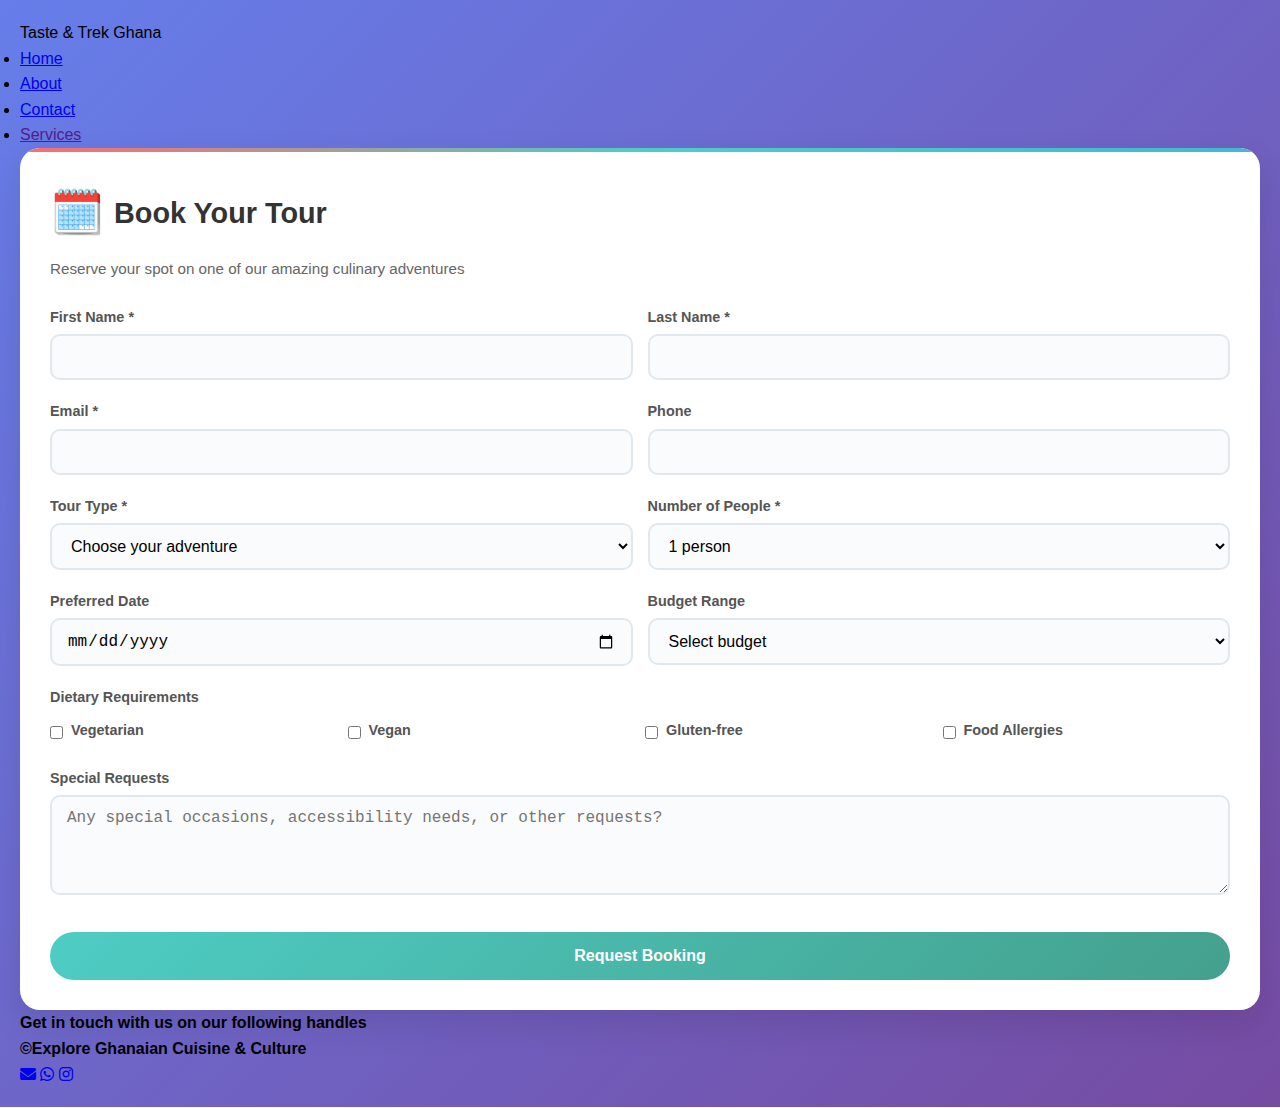
<file: Tourism/contact.html>
<!DOCTYPE html>
<html lang="en">
<head>
    <meta charset="UTF-8">
    <meta name="viewport" content="width=device-width, initial-scale=1.0">
    <title>Tour</title>
    <link rel="stylesheet" href="https://cdnjs.cloudflare.com/ajax/libs/font-awesome/6.7.2/css/all.min.css" integrity="sha512-Evv84Mr4kqVGRNSgIGL/F/aIDqQb7xQ2vcrdIwxfjThSH8CSR7PBEakCr51Ck+w+/U6swU2Im1vVX0SVk9ABhg==" crossorigin="anonymous" referrerpolicy="no-referrer" />
    <link rel="stylesheet" href="response.css">
    <link rel="stylesheet" href="style.css">
    <link rel="stylesheet" href="contact.css">
</head>
<body>
    <header>
        <nav class="navbar">
            <div class="hamburger-menu" id="hamburger-menu">
                <span class="line"></span>
                <span class="line"></span>
                <span class="line"></span>
            </div>
            <div class="logo">Taste & Trek Ghana</div>
            <ul class="nav-links" id="nav-links">
                <li><a href="index.html">Home</a></li>
                <li><a href="about.html">About</a></li>
                <li><a href="contact.html">Contact</a></li>
                <li><a href="">Services</a></li>
            </ul>
        </nav>
    </header>

    <div class="form-card booking-form">
                <h2 class="form-title">
                    <span class="icon">🗓️</span>
                    Book Your Tour
                </h2>
                <p class="form-subtitle">Reserve your spot on one of our amazing culinary adventures</p>
                
                <form id="bookingForm">
                    <div class="form-row">
                        <div class="form-group">
                            <label for="booking-fname">First Name *</label>
                            <input type="text" id="booking-fname" name="firstName" required>
                        </div>
                        <div class="form-group">
                            <label for="booking-lname">Last Name *</label>
                            <input type="text" id="booking-lname" name="lastName" required>
                        </div>
                    </div>
                    
                    <div class="form-row">
                        <div class="form-group">
                            <label for="booking-email">Email *</label>
                            <input type="email" id="booking-email" name="email" required>
                        </div>
                        <div class="form-group">
                            <label for="booking-phone">Phone</label>
                            <input type="tel" id="booking-phone" name="phone">
                        </div>
                    </div>
                    
                    <div class="form-row">
                        <div class="form-group">
                            <label for="tour-type">Tour Type *</label>
                            <select id="tour-type" name="tourType" required>
                                <option value="">Choose your adventure</option>
                                <option value="street-food">Street Food Walking Tour</option>
                                <option value="cooking-class">Cooking Class Experience</option>
                                <option value="wine-food">Wine & Food Pairing</option>
                                <option value="market-tour">Local Market Tour</option>
                                <option value="fine-dining">Fine Dining Experience</option>
                            </select>
                        </div>
                        <div class="form-group">
                            <label for="participants">Number of People *</label>
                            <select id="participants" name="participants" required>
                                <option value="1">1 person</option>
                                <option value="2">2 people</option>
                                <option value="3">3 people</option>
                                <option value="4">4 people</option>
                                <option value="5+">5+ people</option>
                            </select>
                        </div>
                    </div>
                    
                    <div class="form-row">
                        <div class="form-group">
                            <label for="preferred-date">Preferred Date</label>
                            <input type="date" id="preferred-date" name="preferredDate">
                        </div>
                        <div class="form-group">
                            <label for="budget">Budget Range</label>
                            <select id="budget" name="budget">
                                <option value="">Select budget</option>
                                <option value="50-100">$50-100 per person</option>
                                <option value="100-200">$100-200 per person</option>
                                <option value="200-300">$200-300 per person</option>
                                <option value="300+">$300+ per person</option>
                            </select>
                        </div>
                    </div>
                    
                    <div class="form-group">
                        <label>Dietary Requirements</label>
                        <div class="checkbox-group">
                            <div class="checkbox-item">
                                <input type="checkbox" id="vegetarian" name="dietary" value="vegetarian">
                                <label for="vegetarian">Vegetarian</label>
                            </div>
                            <div class="checkbox-item">
                                <input type="checkbox" id="vegan" name="dietary" value="vegan">
                                <label for="vegan">Vegan</label>
                            </div>
                            <div class="checkbox-item">
                                <input type="checkbox" id="gluten-free" name="dietary" value="gluten-free">
                                <label for="gluten-free">Gluten-free</label>
                            </div>
                            <div class="checkbox-item">
                                <input type="checkbox" id="allergies" name="dietary" value="allergies">
                                <label for="allergies">Food Allergies</label>
                            </div>
                        </div>
                    </div>
                    
                    <div class="form-group">
                        <label for="special-requests">Special Requests</label>
                        <textarea id="special-requests" name="specialRequests" placeholder="Any special occasions, accessibility needs, or other requests?"></textarea>
                    </div>
                    
                    <button type="submit" class="btn">Request Booking</button>
                    <div class="success-message" id="booking-success">
                        Booking request submitted! We'll confirm availability within 2 hours.
                    </div>
                </form>
            </div>

   <footer>
    <div class="footer-links">
        <h4>Get in touch with us on our following handles <br>
            &copy;Explore Ghanaian Cuisine & Culture
         </h4>
            <a href="https://mail.google.com/mail/u/0/#inbox"><i class="fa-solid fa-envelope"></i></a>
            <a href="https://web.whatsapp.com/"><i class="fa-brands fa-whatsapp"></i></a>
            <a href="https://www.instagram.com/"><i class="fa-brands fa-instagram"></i></a>
        </div>
    </footer>

    <script src="main.js"></script>
    </body>
</html>
</file>
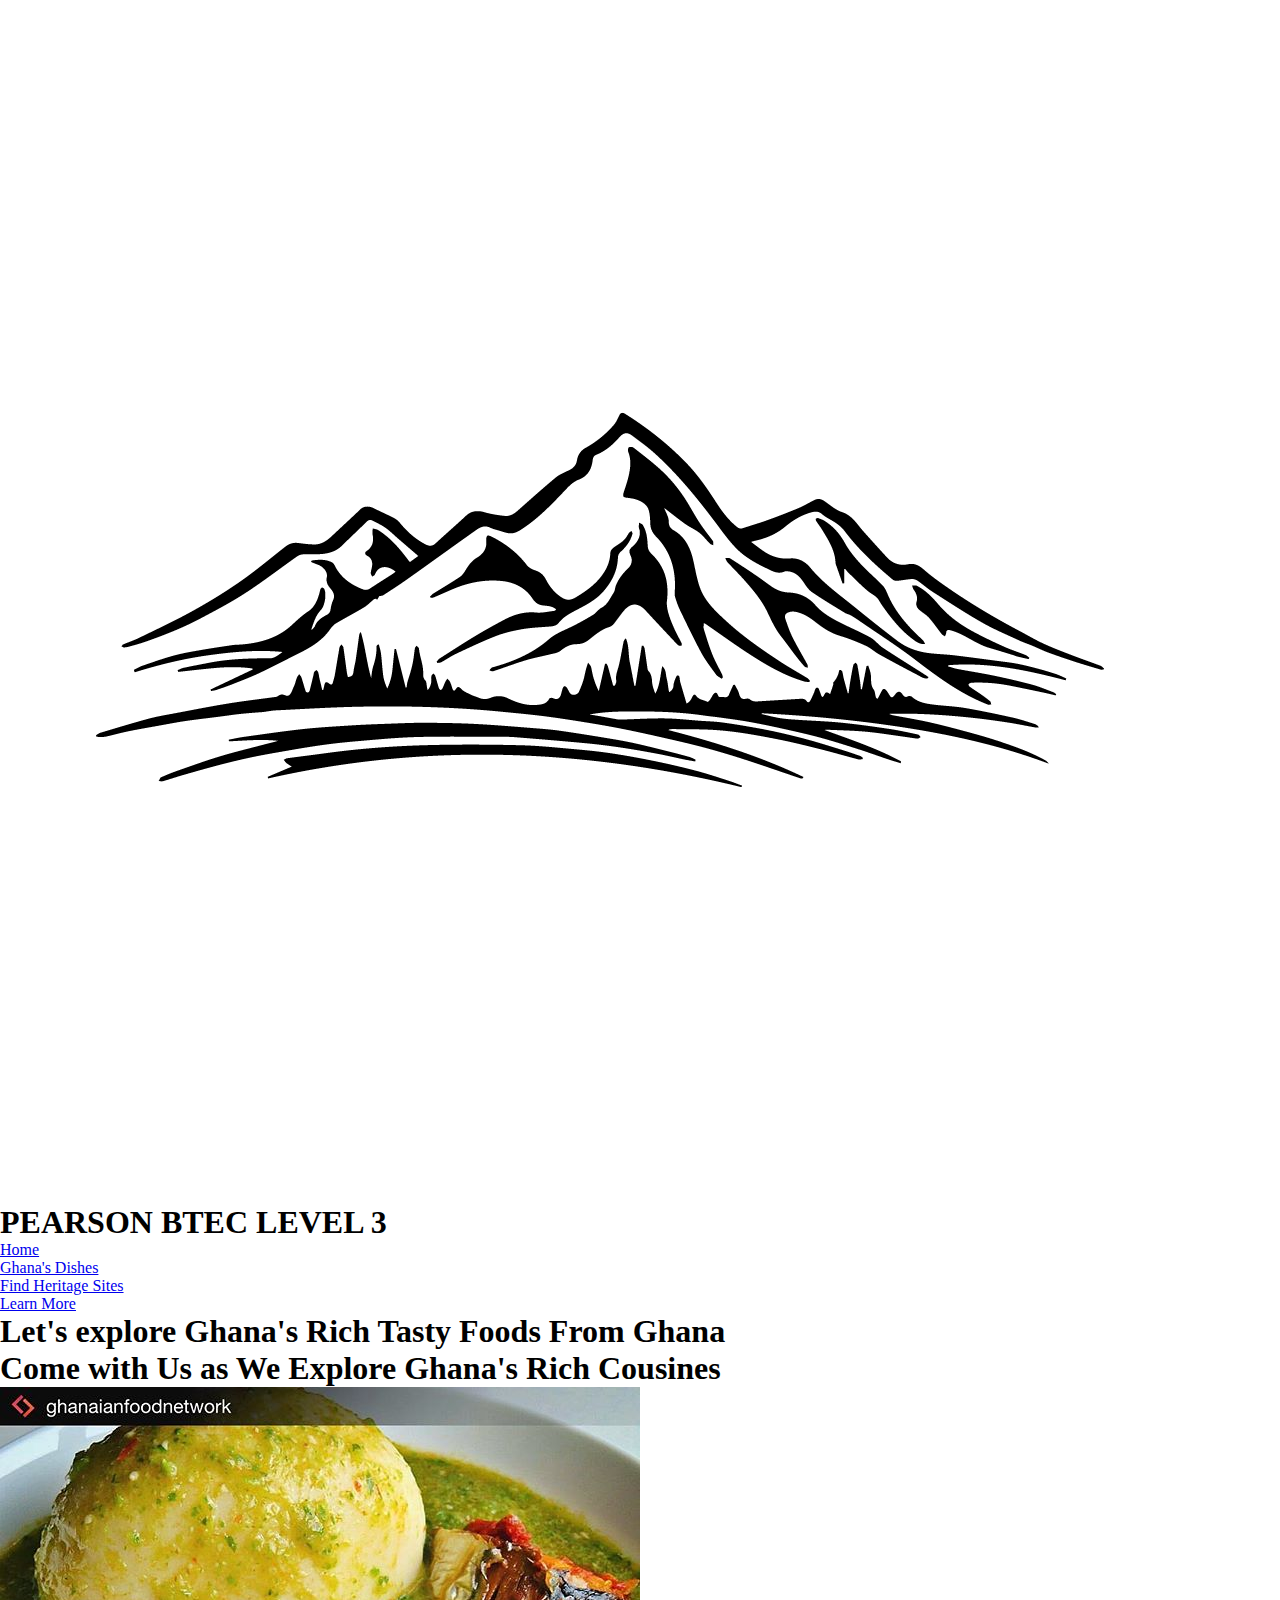
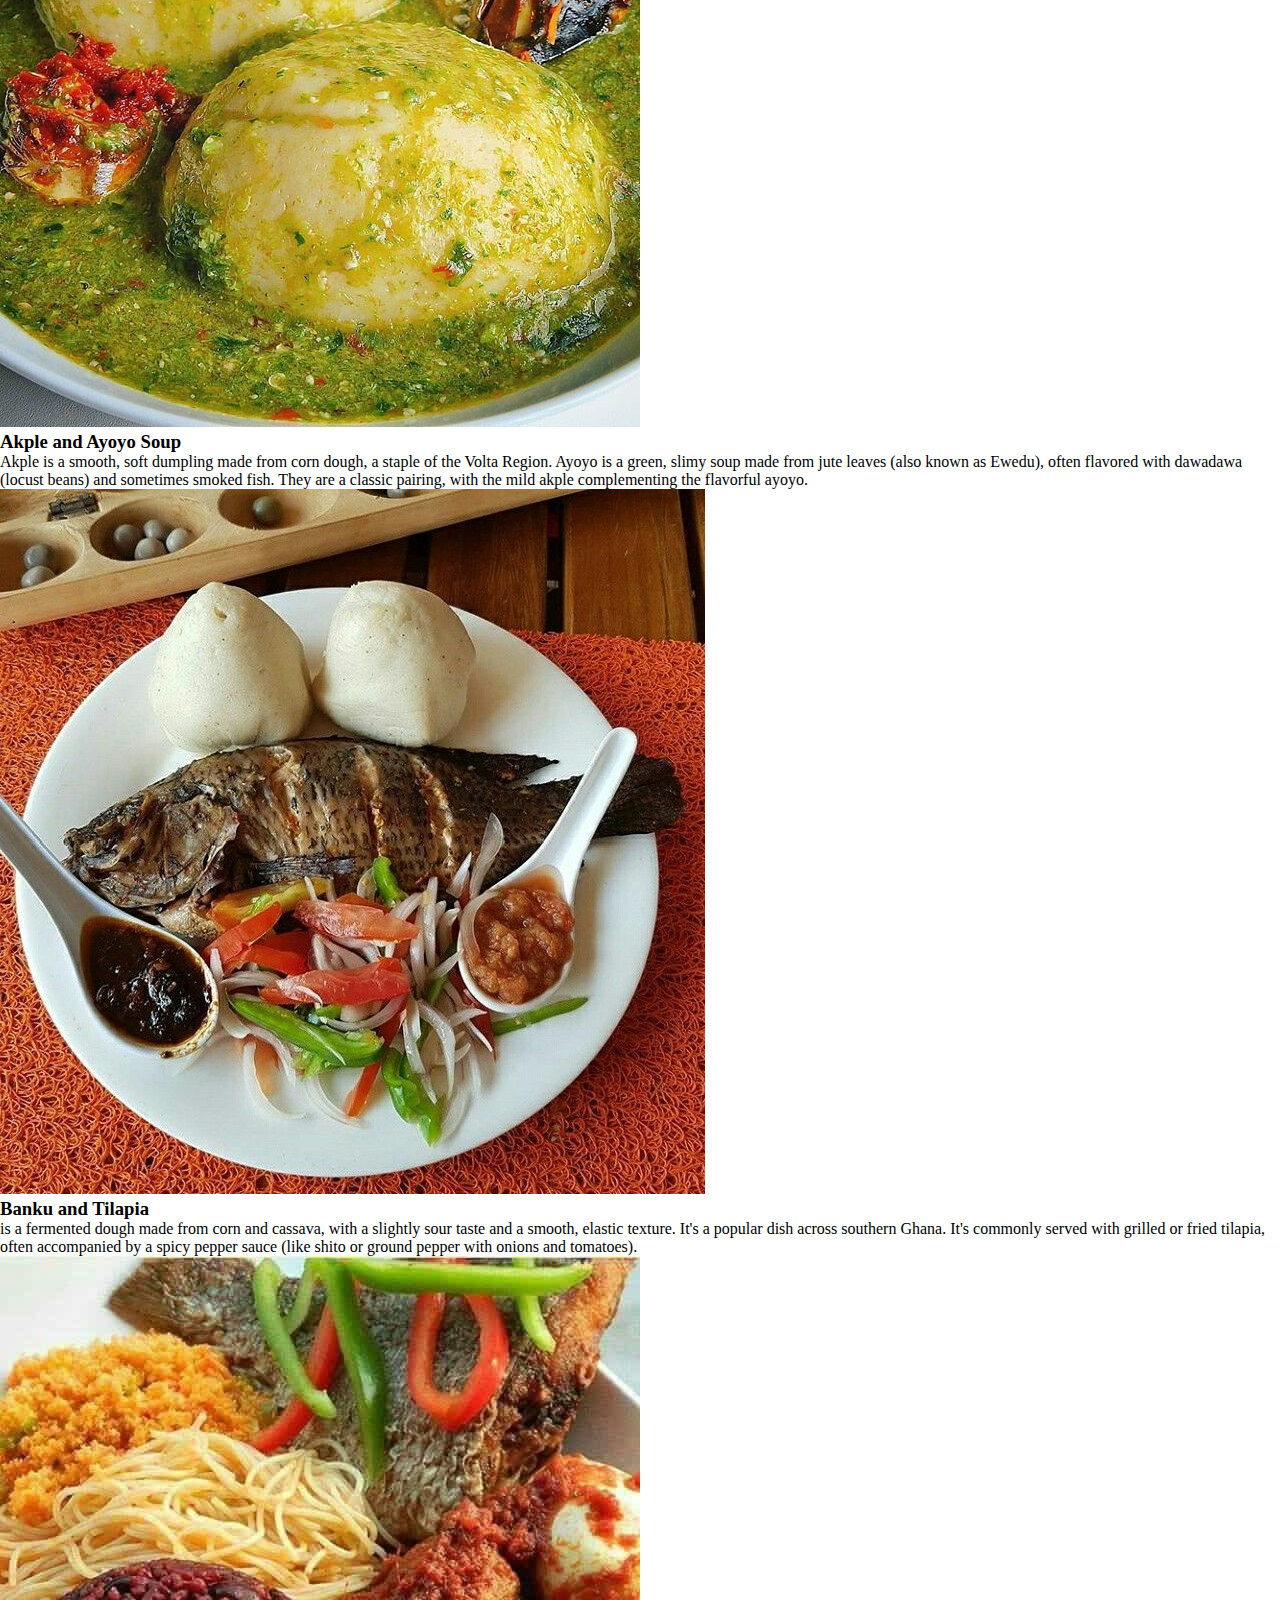
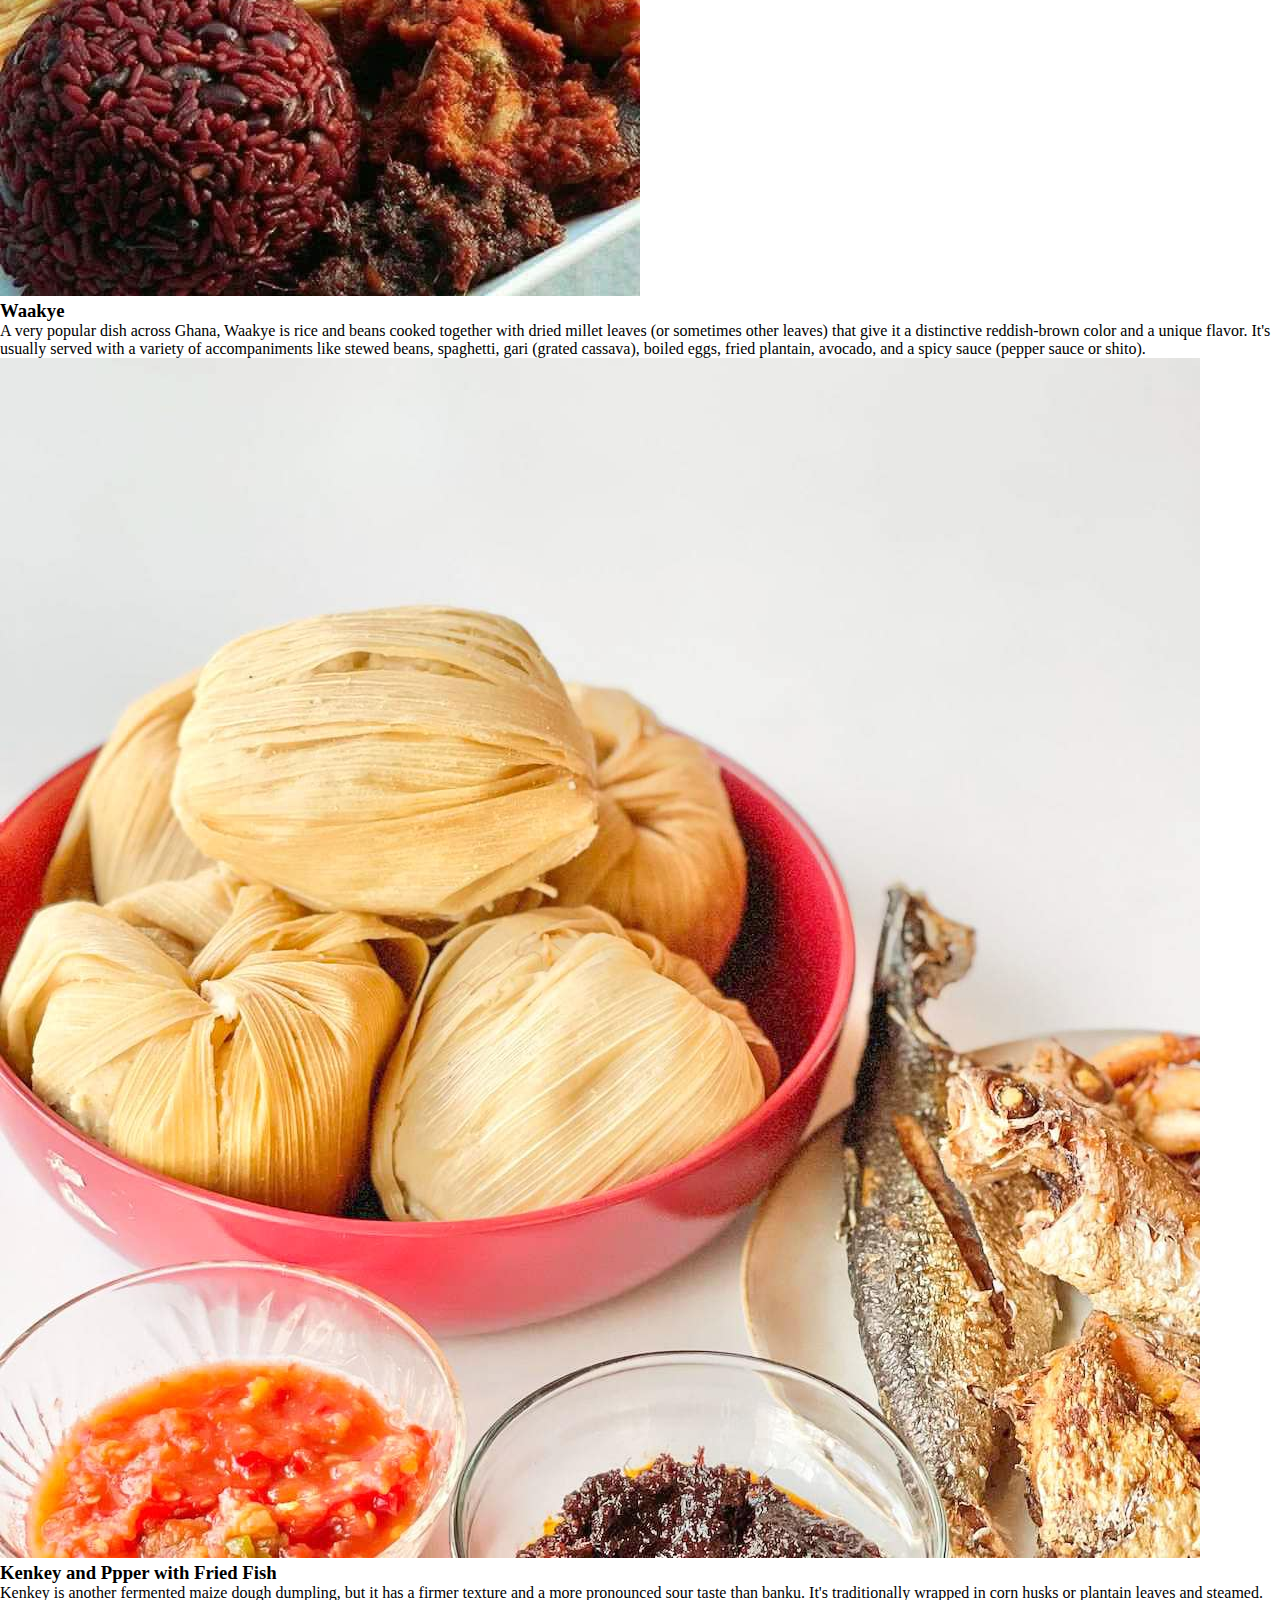
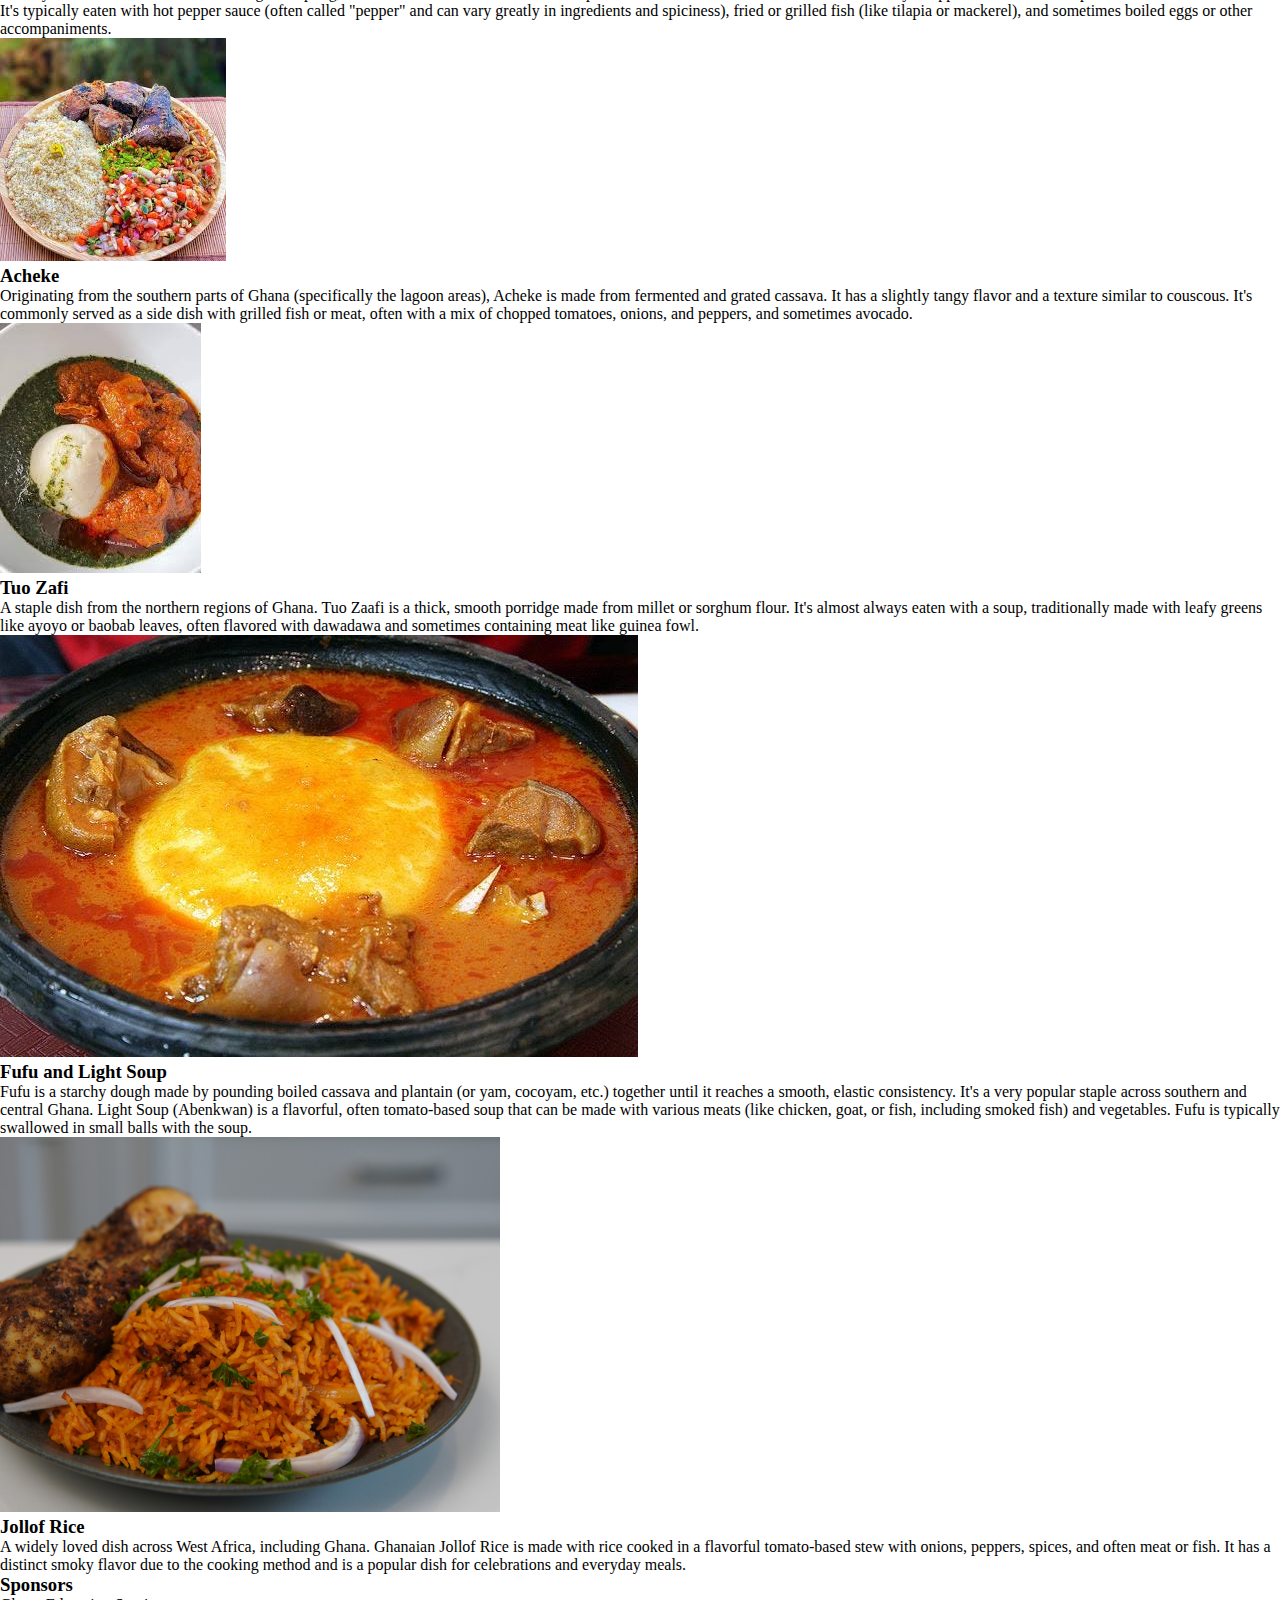
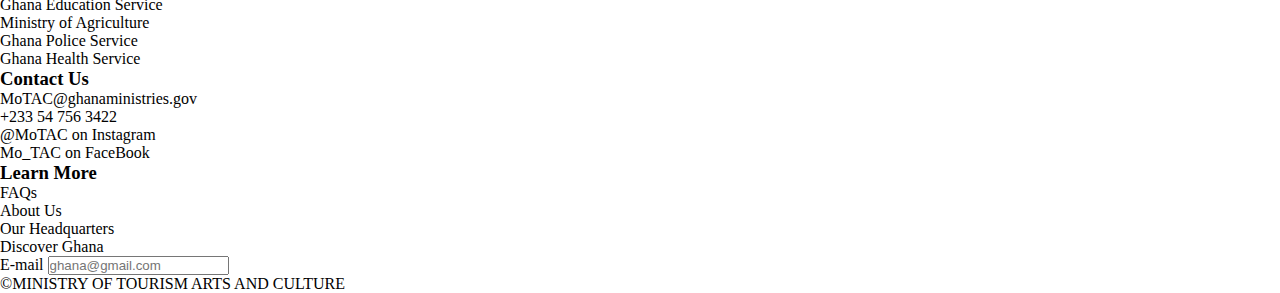
<file: Tourism/explore.html>
<!DOCTYPE html>
<html lang="en">
<head>
    <meta charset="UTF-8">
    <meta name="viewport" content="width=device-width, initial-scale=1.0">
    <link rel="stylesheet" href="style.css">
    <link rel="shortcut icon" href="—Pngtree—natural hills and mountains_4103445.png" type="image/x-icon">
    <title>Plan Your Next Trip</title>
</head>
<body>
    
    <header>
        <div class="logo">
            <img src="—Pngtree—natural hills and mountains_4103445.png" alt="moutain"> <div class="log"><h1>PEARSON BTEC LEVEL 3</h1></div>
        </div>
        <div class="container header-container">
        <nav>
            <ul>
                <li><a href="index.html">Home</a></li>
                <li><a href="explore.html">Ghana's Dishes</a></li>
                <li><a href="plan.html">Find Heritage Sites</a></li>
                <a class="ref" href="contact.html">Learn More</a>
            </ul>
        </nav>
        </div>
        <div class="tats">
            <h1>Let's explore Ghana's Rich Tasty Foods From Ghana</h1>
        </div>
    </header>

    <section class="dishes">
        <h1>Come with Us as We Explore Ghana's Rich Cousines</h1>
        <div class="grid">
            <div class="attrat">
                <img src="akple-3-1.jpg" alt="cape">
                <h3>Akple and Ayoyo Soup</h3>
                <p>
                    Akple is a smooth, soft dumpling made from corn dough, a staple of the Volta Region. Ayoyo is a green, slimy soup made from jute leaves (also known as Ewedu), often flavored with dawadawa (locust beans) and sometimes smoked fish. They are a classic pairing, with the mild akple complementing the flavorful ayoyo.
                </p>
            </div>

            <div class="attrat">
                <img src="05da2cfc7d00347780737dccccb1509d.jpg" alt="world">
                <h3>Banku and Tilapia</h3>
                <p>
                    is a fermented dough made from corn and cassava, with a slightly sour taste and a smooth, elastic texture. It's a popular dish across southern Ghana. It's commonly served with grilled or fried tilapia, often accompanied by a spicy pepper sauce (like shito or ground pepper with onions and tomatoes).
                </p>
            </div>

            <div class="attrat">
                <img src="waakye.jpg" alt="fuller">
                <h3>Waakye</h3>
                <p>
                    A very popular dish across Ghana, Waakye is rice and beans cooked together with dried millet leaves (or sometimes other leaves) that give it a distinctive reddish-brown color and a unique flavor. It's usually served with a variety of accompaniments like stewed beans, spaghetti, gari (grated cassava), boiled eggs, fried plantain, avocado, and a spicy sauce (pepper sauce or shito).
                </p>
            </div>

            <div class="attrat">
                <img src="ga-kenkey.jpg" alt="manhyia">
                <h3>Kenkey and Ppper with Fried Fish</h3>
                <p>
                    Kenkey is another fermented maize dough dumpling, but it has a firmer texture and a more pronounced sour taste than banku. It's traditionally wrapped in corn husks or plantain leaves and steamed. It's typically eaten with hot pepper sauce (often called "pepper" and can vary greatly in ingredients and spiciness), fried or grilled fish (like tilapia or mackerel), and sometimes boiled eggs or other accompaniments.
                </p>
            </div>

            <div class="attrat">
                <img src="images (1).jpg" alt="manhyia">
                <h3>Acheke</h3>
                <p>
                    Originating from the southern parts of Ghana (specifically the lagoon areas), Acheke is made from fermented and grated cassava. It has a slightly tangy flavor and a texture similar to couscous. It's commonly served as a side dish with grilled fish or meat, often with a mix of chopped tomatoes, onions, and peppers, and sometimes avocado.
                </p>
            </div>

            <div class="attrat">
                <img src="images (2).jpg" alt="manhyia">
                <h3>Tuo Zafi</h3>
                <p>
                    A staple dish from the northern regions of Ghana. Tuo Zaafi is a thick, smooth porridge made from millet or sorghum flour. It's almost always eaten with a soup, traditionally made with leafy greens like ayoyo or baobab leaves, often flavored with dawadawa and sometimes containing meat like guinea fowl.
                </p>
            </div>

            <div class="attrat">
                <img src="1_XDjyQ6dBVMdybEySuQlHGw.jpg" alt="manhyia">
                <h3>Fufu and Light Soup</h3>
                <p>
                    Fufu is a starchy dough made by pounding boiled cassava and plantain (or yam, cocoyam, etc.) together until it reaches a smooth, elastic consistency. It's a very popular staple across southern and central Ghana. Light Soup (Abenkwan) is a flavorful, often tomato-based soup that can be made with various meats (like chicken, goat, or fish, including smoked fish) and vegetables. Fufu is typically swallowed in small balls with the soup.
                </p>
            </div>

            
            <div class="attrat">
                <img src="jollof-rice-500x375.png" alt="monk">
                <h3>Jollof Rice</h3>
                <p>
                    A widely loved dish across West Africa, including Ghana. Ghanaian Jollof Rice is made with rice cooked in a flavorful tomato-based stew with onions, peppers, spices, and often meat or fish. It has a distinct smoky flavor due to the cooking method and is a popular dish for celebrations and everyday meals.
                </p>
            </div>
        </div>
    </section>

    
    <footer>
        <div class="foot">
        <div class="feet">
            <h3>Sponsors</h3>
            <ol>
                <li>Ghana Education Service</li>
                <li>Ministry of Agriculture</li>
                <li>Ghana Police Service</li>
                <li>Ghana Health Service</li>
            </ol>
        </div>

        <div class="feet">
            <h3>Contact Us</h3>
            <ol>
                <li>MoTAC@ghanaministries.gov</li>
                <li>+233 54 756 3422</li>
                <li>@MoTAC on Instagram</li>
                <li>Mo_TAC on FaceBook</li>
            </ol>
        </div>

        <div class="feet">
            <h3>Learn More</h3>
            <ol>
                <li>FAQs</li>
                <li>About Us</li>
                <li>Our Headquarters</li>
                <li>Discover Ghana</li>
            </ol>
        </div>
        <div class="table">
            <table>
                E-mail
                <input type="text" placeholder="ghana@gmail.com">
            </table>
        </div>
        </div>
        &copy;MINISTRY OF TOURISM ARTS AND CULTURE
    </footer>
</body>
</file>
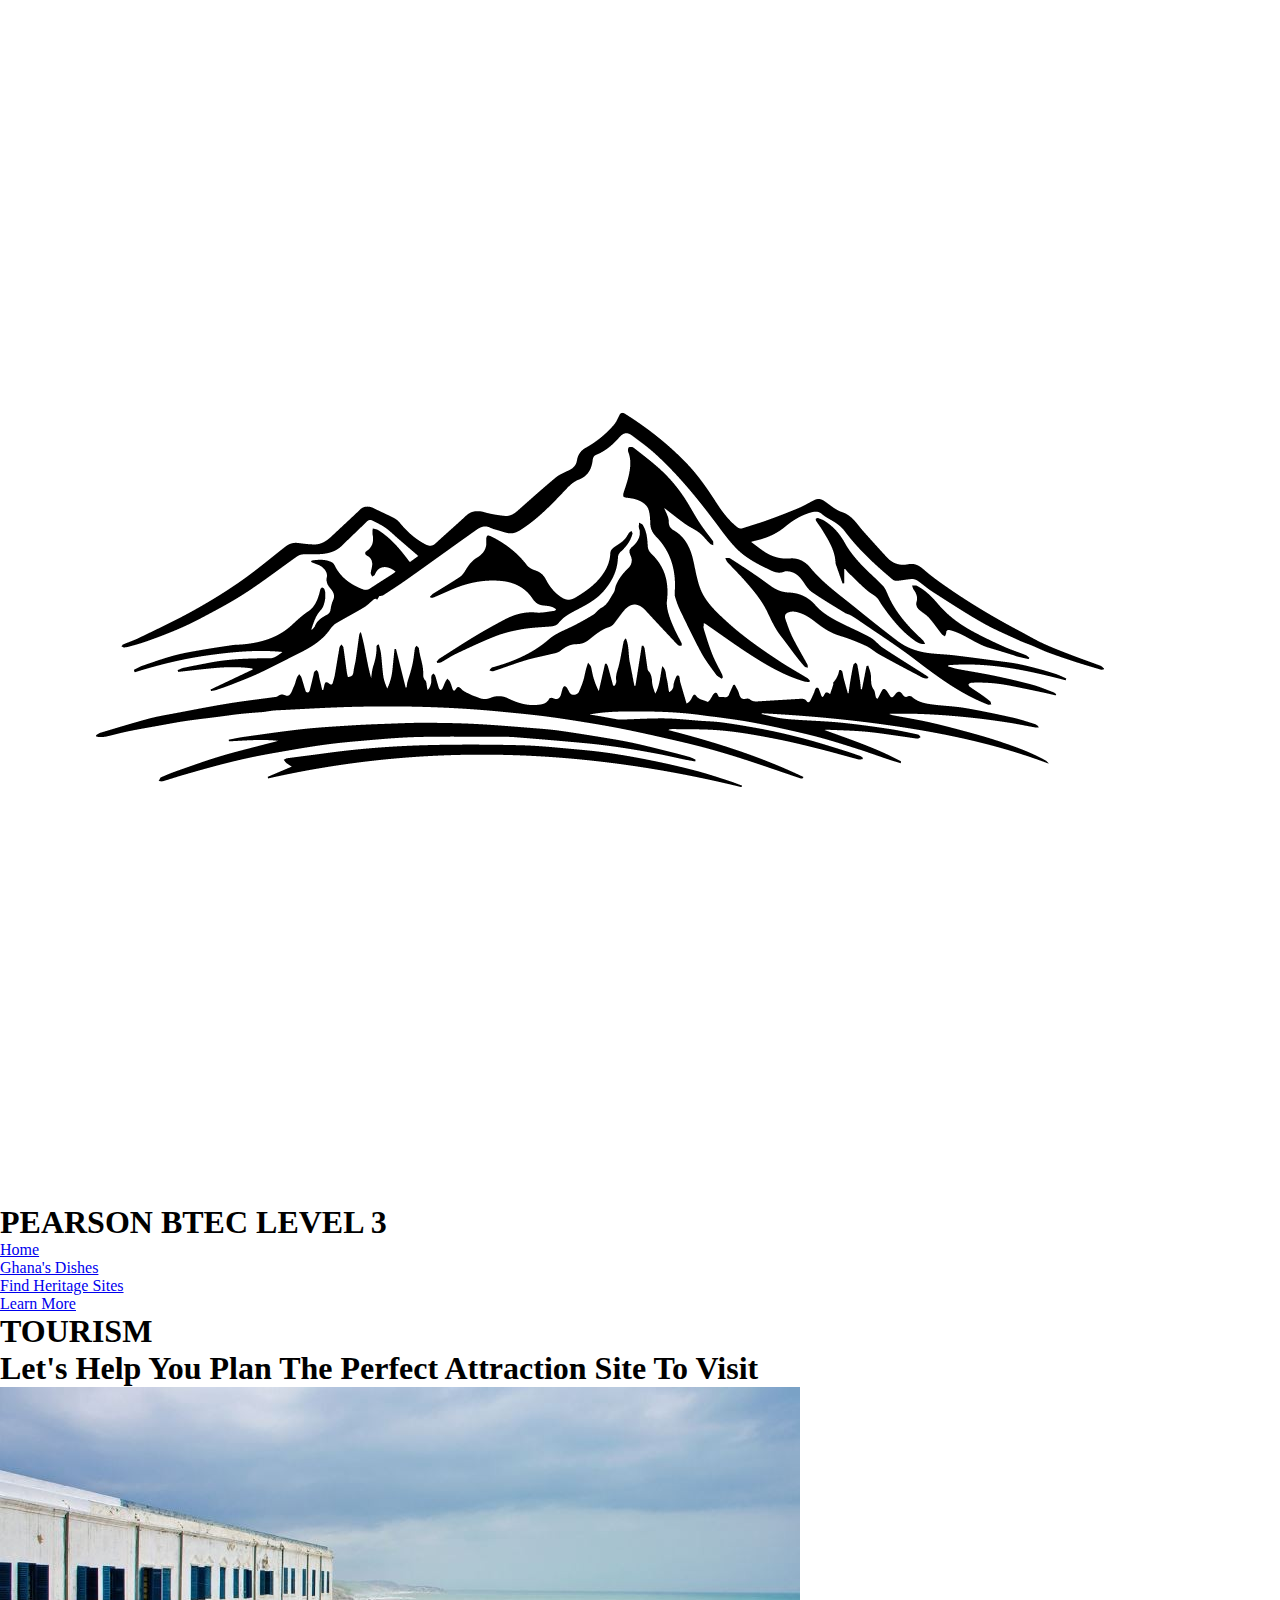
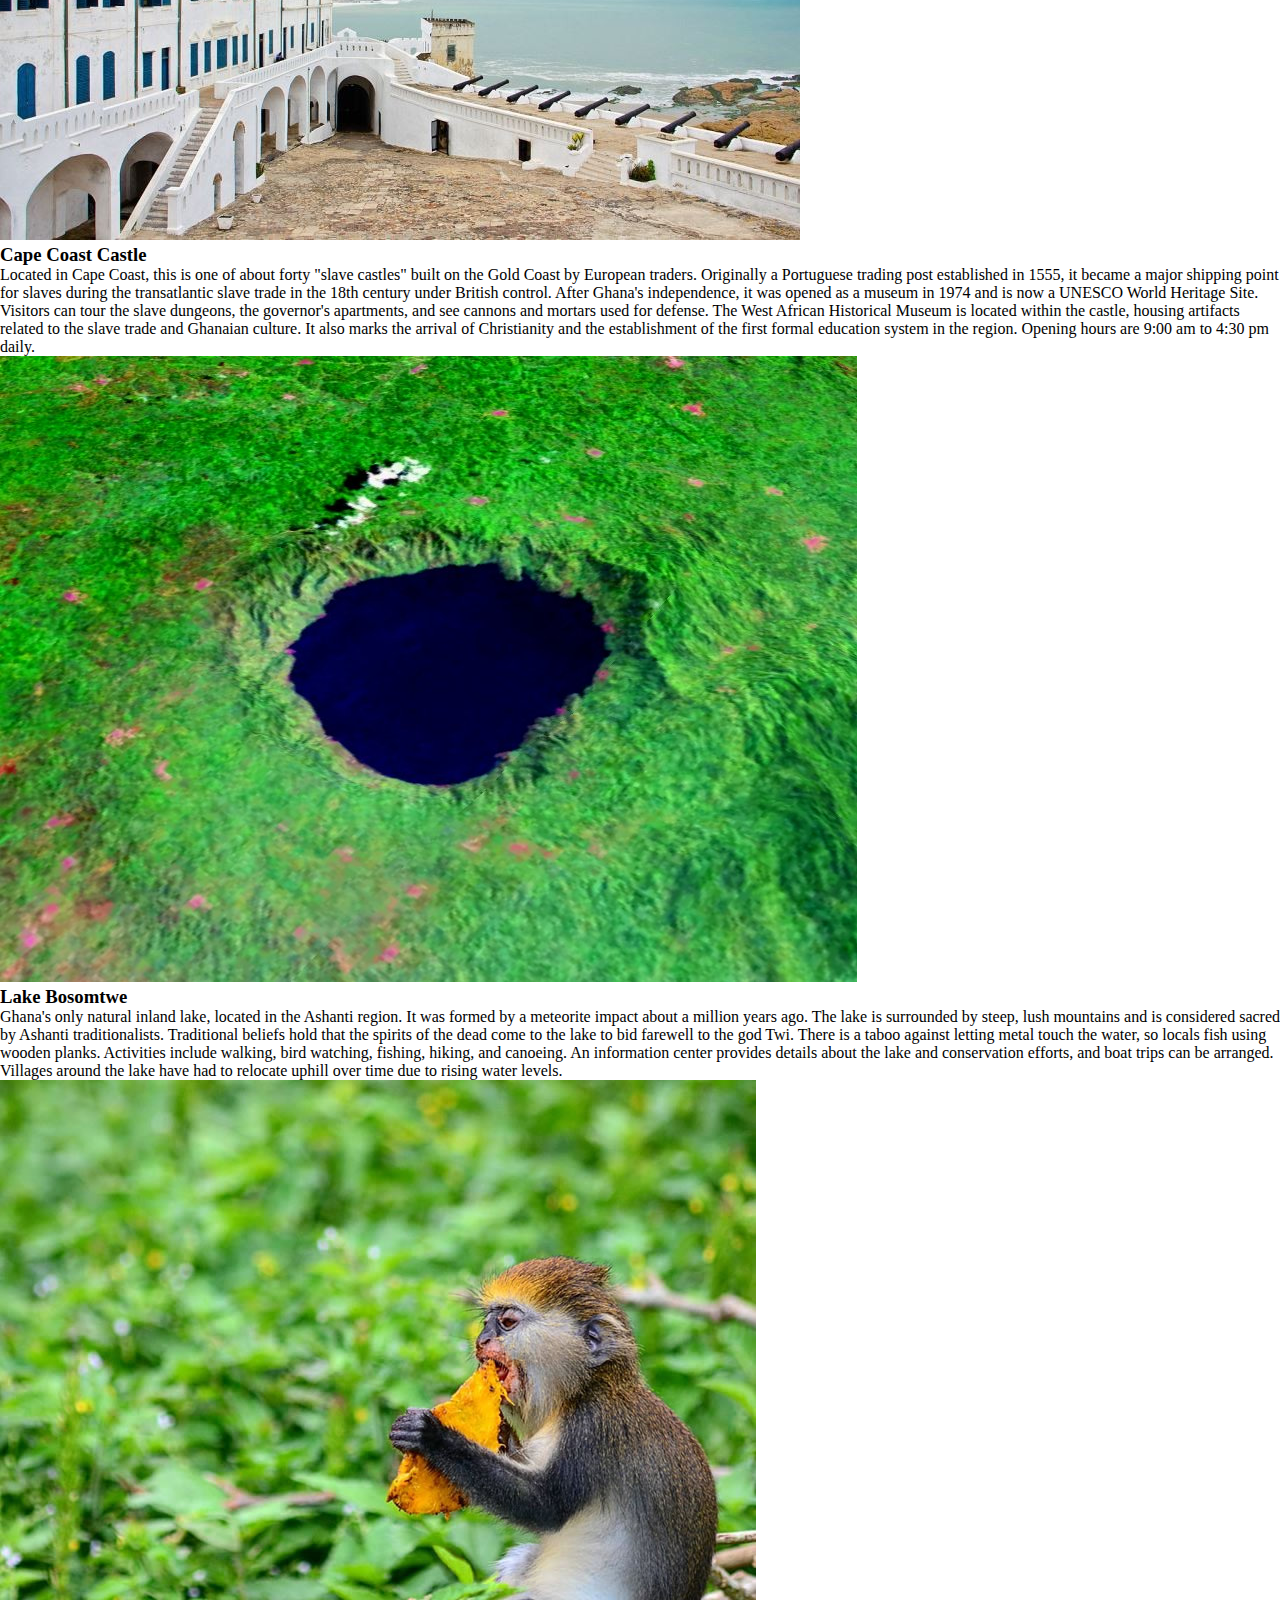
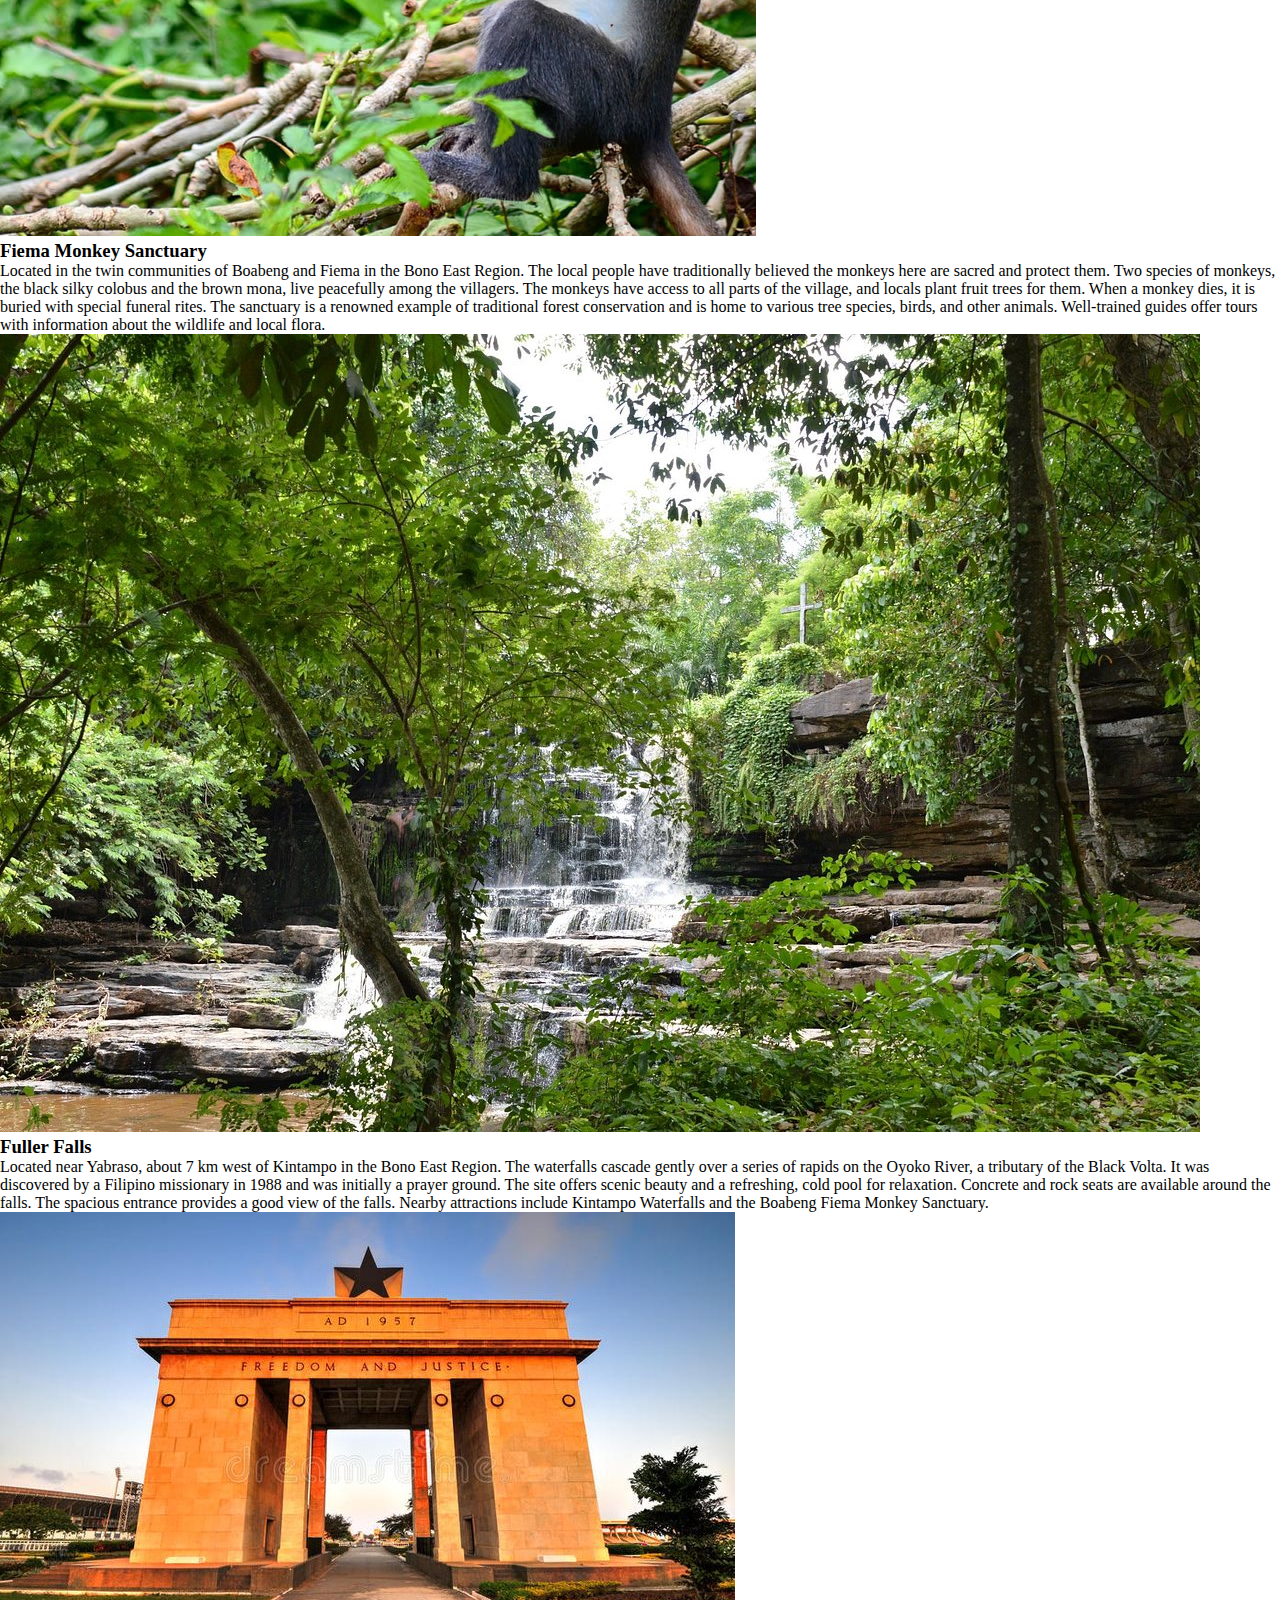
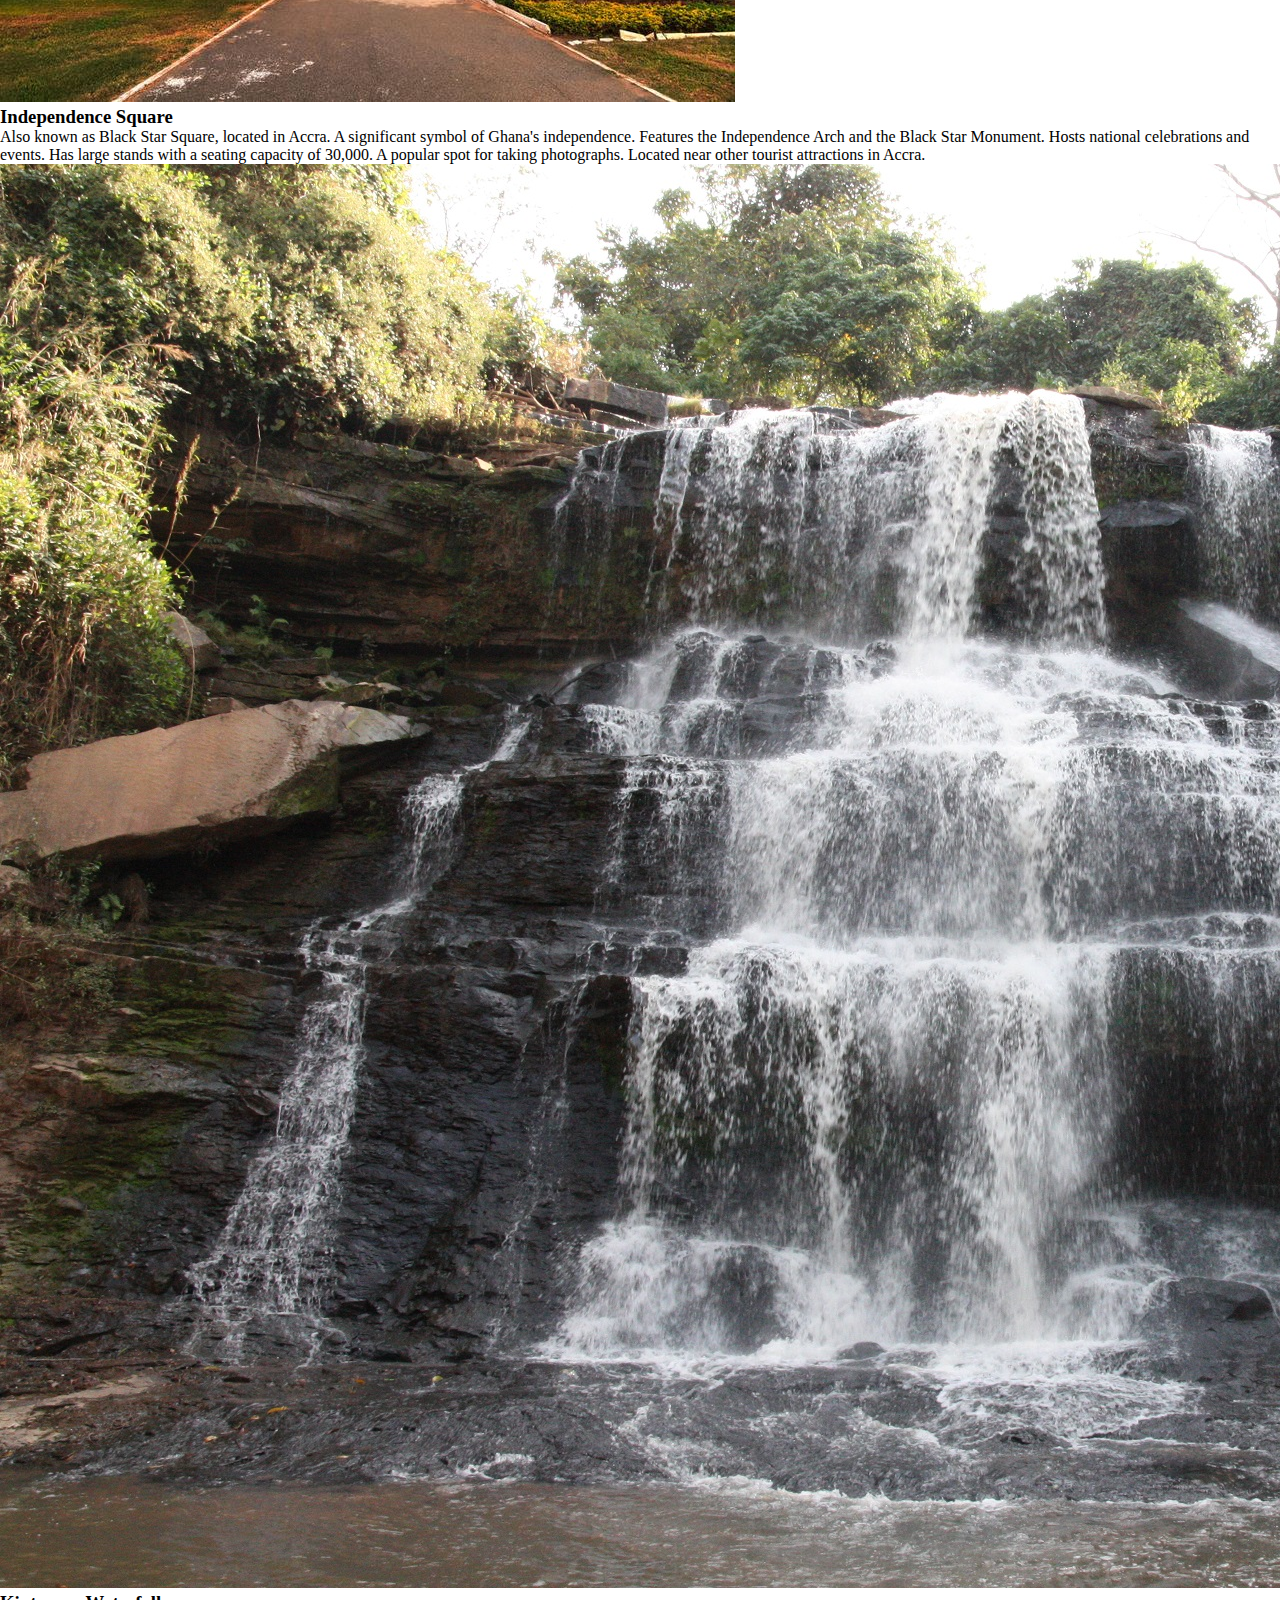
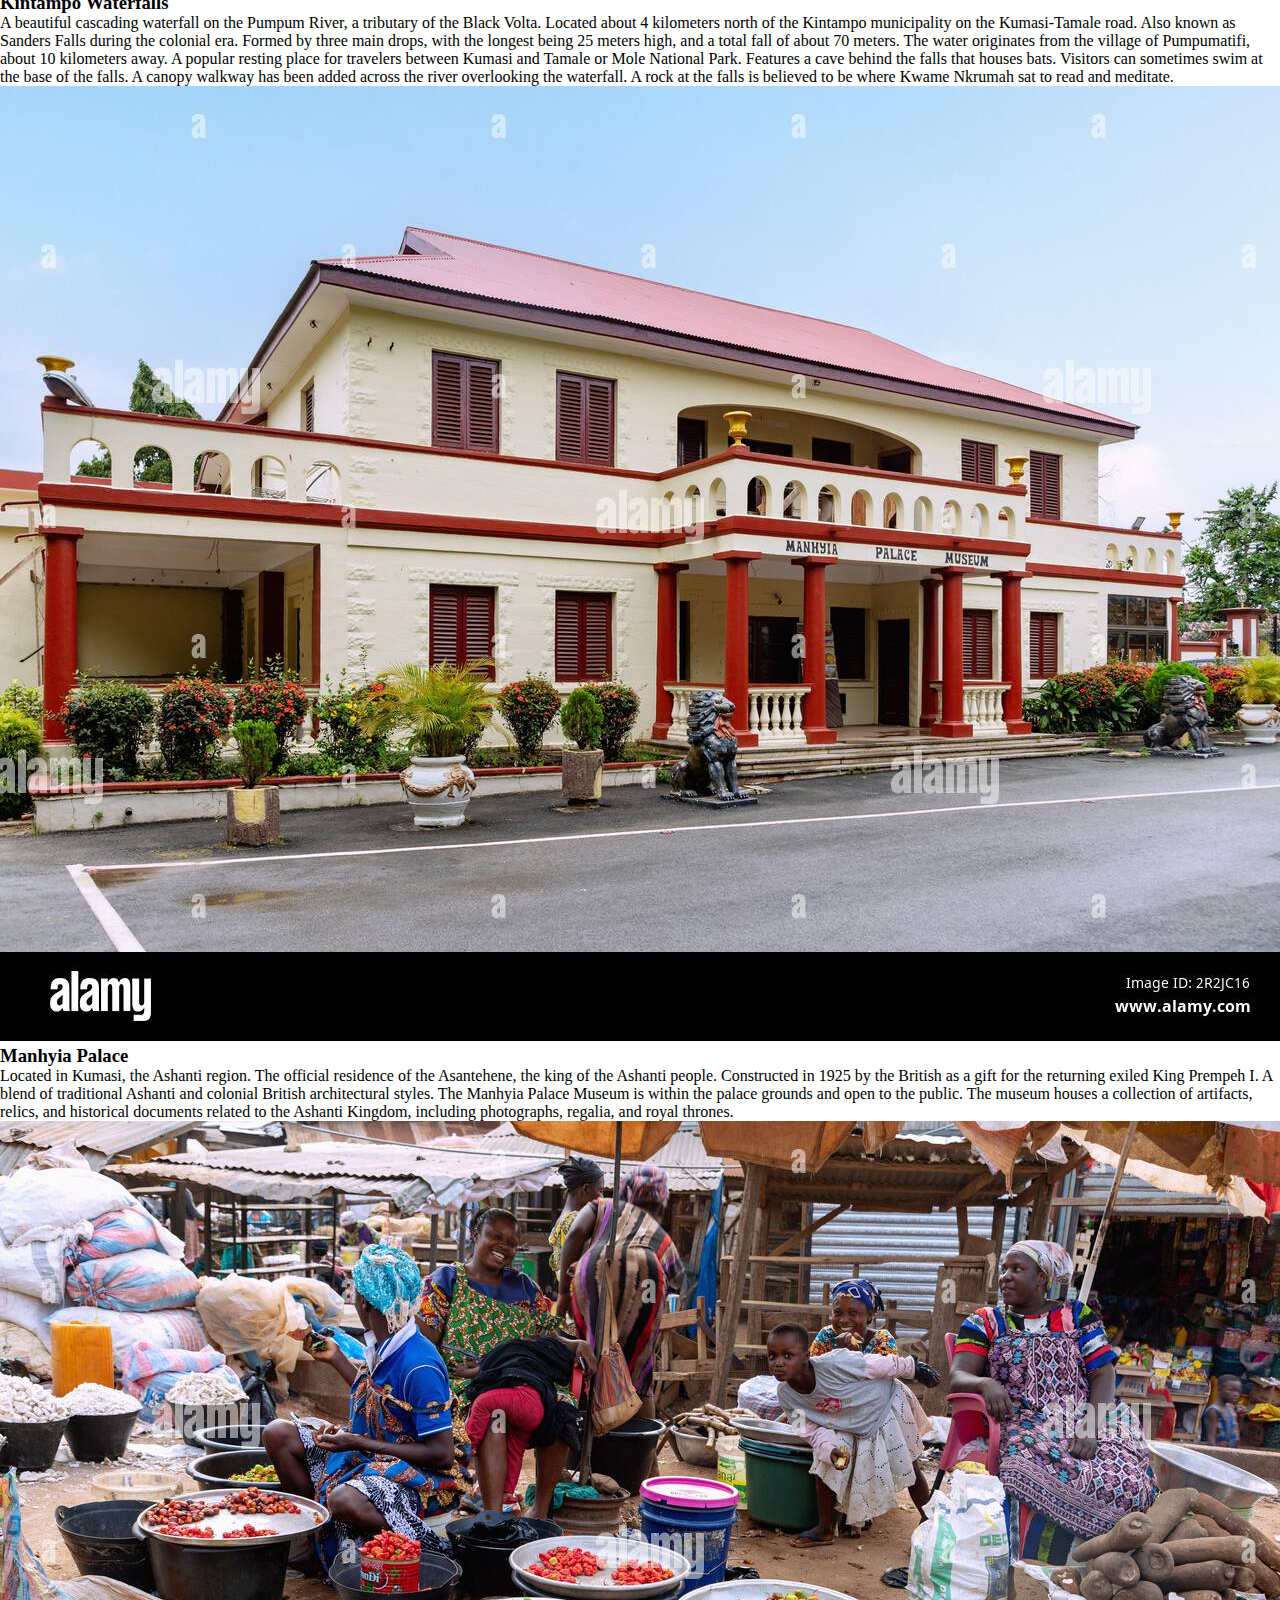
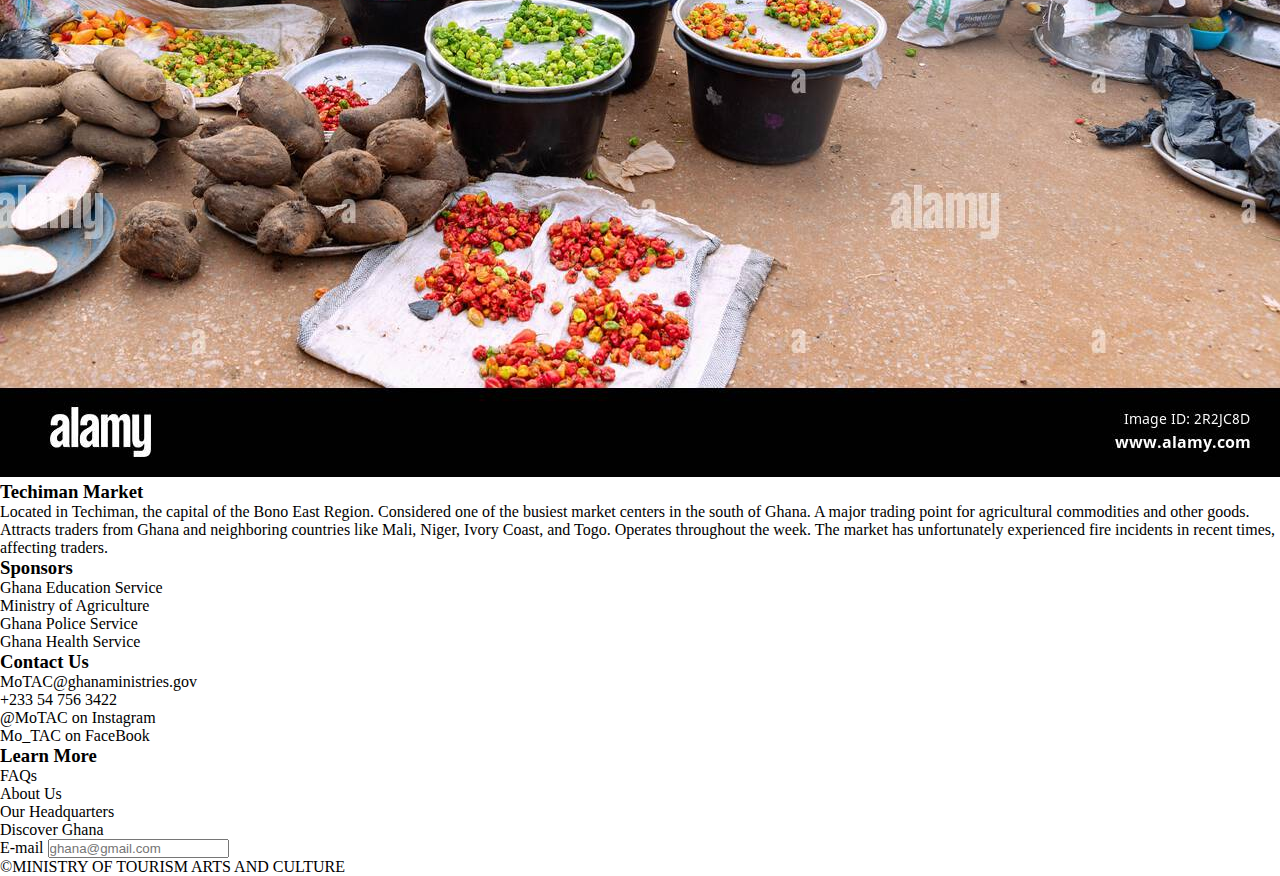
<file: Tourism/plan.html>
<!DOCTYPE html>
<html lang="en">
<head>
    <meta charset="UTF-8">
    <meta name="viewport" content="width=device-width, initial-scale=1.0">
    <link rel="stylesheet" href="style.css">
    <link rel="shortcut icon" href="—Pngtree—natural hills and mountains_4103445.png" type="image/x-icon">
    <title>Plan Your Next Trip</title>
</head>
<body>
    
    <header>
        <div class="logo">
            <img src="—Pngtree—natural hills and mountains_4103445.png" alt="moutain"> <div class="log"><h1>PEARSON BTEC LEVEL 3</h1></div>
        </div>
        <div class="container header-container">
        <nav>
            <ul>
                <li><a href="index.html">Home</a></li>
                <li><a href="explore.html">Ghana's Dishes</a></li>
                <li><a href="plan.html">Find Heritage Sites</a></li>
                <a class="ref" href="contact.html">Learn More</a>
            </ul>
        </nav>
        </div>
        
        <div class="main">
            <h1>
                TOURISM
            </h1>
        </div>
    </header>

    <section class="plan">
        <h1>Let's Help You Plan The Perfect Attraction Site To Visit </h1>
        <div class="plans">
            <div class="plane">
                <img src="2347_Cape_Coast_Castle_Courtyard_02_Sept_2012.jpg" alt="cape">
                <h3>Cape Coast Castle</h3>
                <p>
                    Located in Cape Coast, this is one of about forty "slave castles" built on the Gold Coast by European traders.
Originally a Portuguese trading post established in 1555, it became a major shipping point for slaves during the transatlantic slave trade in the 18th century under British control.
After Ghana's independence, it was opened as a museum in 1974 and is now a UNESCO World Heritage Site.
Visitors can tour the slave dungeons, the governor's apartments, and see cannons and mortars used for defense.
The West African Historical Museum is located within the castle, housing artifacts related to the slave trade and Ghanaian culture.
It also marks the arrival of Christianity and the establishment of the first formal education system in the region.
Opening hours are 9:00 am to 4:30 pm daily.
                </p>
            </div>

            <div class="plane">
                <img src="Bosumtwi_Worldwind_SW.jpg" alt="">
                <h3>Lake Bosomtwe</h3>
                <p>
                    Ghana's only natural inland lake, located in the Ashanti region.
It was formed by a meteorite impact about a million years ago.
The lake is surrounded by steep, lush mountains and is considered sacred by Ashanti traditionalists.
Traditional beliefs hold that the spirits of the dead come to the lake to bid farewell to the god Twi.
There is a taboo against letting metal touch the water, so locals fish using wooden planks.
Activities include walking, bird watching, fishing, hiking, and canoeing.
An information center provides details about the lake and conservation efforts, and boat trips can be arranged.
Villages around the lake have had to relocate uphill over time due to rising water levels.
                </p>
            </div>

            <div class="plane">
                <img src="fiema monk.jpg" alt="fiema">
                <h3>Fiema Monkey Sanctuary</h3>
                <p>
                    Located in the twin communities of Boabeng and Fiema in the Bono East Region.
The local people have traditionally believed the monkeys here are sacred and protect them.
Two species of monkeys, the black silky colobus and the brown mona, live peacefully among the villagers.
The monkeys have access to all parts of the village, and locals plant fruit trees for them.
When a monkey dies, it is buried with special funeral rites.
The sanctuary is a renowned example of traditional forest conservation and is home to various tree species, birds, and other animals.
Well-trained guides offer tours with information about the wildlife and local flora.
                </p>
            </div>

            <div class="plane">
                <img src="fuller-falls.jpg" alt="falls">
                <h3>Fuller Falls</h3>
                <p>
                    Located near Yabraso, about 7 km west of Kintampo in the Bono East Region.
The waterfalls cascade gently over a series of rapids on the Oyoko River, a tributary of the Black Volta.
It was discovered by a Filipino missionary in 1988 and was initially a prayer ground.
The site offers scenic beauty and a refreshing, cold pool for relaxation.
Concrete and rock seats are available around the falls.
The spacious entrance provides a good view of the falls.
Nearby attractions include Kintampo Waterfalls and the Boabeng Fiema Monkey Sanctuary.
                </p>
            </div>

            <div class="plane">
                <img src="Independence Square.jpg" alt="Square">
                <h3>Independence Square</h3>
                <p>
                    Also known as Black Star Square, located in Accra.
A significant symbol of Ghana's independence.
Features the Independence Arch and the Black Star Monument.
Hosts national celebrations and events.
Has large stands with a seating capacity of 30,000.
A popular spot for taking photographs.
Located near other tourist attractions in Accra.
                </p>
            </div>

            <div class="plane">
                <img src="kintampo.jpg" alt="kintampo">
                <h3>Kintampo Waterfalls</h3>
                <p>
                    A beautiful cascading waterfall on the Pumpum River, a tributary of the Black Volta.
Located about 4 kilometers north of the Kintampo municipality on the Kumasi-Tamale road.
Also known as Sanders Falls during the colonial era.
Formed by three main drops, with the longest being 25 meters high, and a total fall of about 70 meters.
The water originates from the village of Pumpumatifi, about 10 kilometers away.
A popular resting place for travelers between Kumasi and Tamale or Mole National Park.
Features a cave behind the falls that houses bats.
Visitors can sometimes swim at the base of the falls.
A canopy walkway has been added across the river overlooking the waterfall.
A rock at the falls is believed to be where Kwame Nkrumah sat to read and meditate.
                </p>
            </div>

            <div class="plane">
                <img src="manhyia.jpg" alt="Mim">
                <h3>Manhyia Palace</h3>
                <p>
                    Located in Kumasi, the Ashanti region.
The official residence of the Asantehene, the king of the Ashanti people.
Constructed in 1925 by the British as a gift for the returning exiled King Prempeh I.
A blend of traditional Ashanti and colonial British architectural styles.
The Manhyia Palace Museum is within the palace grounds and open to the public.
The museum houses a collection of artifacts, relics, and historical documents related to the Ashanti Kingdom, including photographs, regalia, and royal thrones.
                </p>
            </div>

            <div class="plane">
                <img src="techiman market.jpg" alt="market">
                <h3>Techiman Market</h3>
                <p>
                    Located in Techiman, the capital of the Bono East Region.
Considered one of the busiest market centers in the south of Ghana.
A major trading point for agricultural commodities and other goods.
Attracts traders from Ghana and neighboring countries like Mali, Niger, Ivory Coast, and Togo.
Operates throughout the week.
The market has unfortunately experienced fire incidents in recent times, affecting traders.
                </p>
            </div>
        </div>
    </section>






    
    <footer>
        <div class="foot">
        <div class="feet">
            <h3>Sponsors</h3>
            <ol>
                <li>Ghana Education Service</li>
                <li>Ministry of Agriculture</li>
                <li>Ghana Police Service</li>
                <li>Ghana Health Service</li>
            </ol>
        </div>

        <div class="feet">
            <h3>Contact Us</h3>
            <ol>
                <li>MoTAC@ghanaministries.gov</li>
                <li>+233 54 756 3422</li>
                <li>@MoTAC on Instagram</li>
                <li>Mo_TAC on FaceBook</li>
            </ol>
        </div>

        <div class="feet">
            <h3>Learn More</h3>
            <ol>
                <li>FAQs</li>
                <li>About Us</li>
                <li>Our Headquarters</li>
                <li>Discover Ghana</li>
            </ol>
        </div>
        <div class="table">
            <table>
                E-mail
                <input type="text" placeholder="ghana@gmail.com">
            </table>
        </div>
        </div>
        &copy;MINISTRY OF TOURISM ARTS AND CULTURE
    </footer>
</body>
</html>
</file>
<file: Tourism/response.css>
/* Mobile styles */
@media (max-width: 600px) {
    .hamburger-menu{
        display: flex;
    }

    .nav-links{
        position: absolute;
        top: 0;
        left: 0;
        width: 100%;
        background-color: #333;
        flex-direction: column;
        justify-content: center;
        align-items: center;
        transform: translateX(-100%);
        transition: transform 0.3s ease-in-out;
        z-index: 999;
    }

    .nav-links.active{
        transform: translateX(0);
    }

    .nav-links li{
        margin: 15px 0;
        opacity: 0;
        transition: opacity 0.5s ease-in-out;
    }

    .nav-links.active li{
        opacity: 1;
    }

    .harmburger-menu.active .line:nth-child(1) {
        transform: translateY(11px) rotate(45deg);
    }

    .harmburger-menu.active .line:nth-child(2) {
        opacity: 0;
    }

    .harmburger-menu.active .line:nth-child(3){
        transform: translateY(-11px) rotate(-45deg);
    }

    section.home{
        padding: 80px 20px;
        min-height: 80vh;
    }

    .home h1{
        font-size: 5px;
    }
}
</file>
<file: Tourism/style.css>
*{
    margin: 0;
    padding: 0;
    box-sizing: border-box;
}
</file>
<file: Tourism/contact.css>
* {
            margin: 0;
            padding: 0;
            box-sizing: border-box;
        }
        
        body {
            font-family: 'Segoe UI', Tahoma, Geneva, Verdana, sans-serif;
            line-height: 1.6;
            background: linear-gradient(135deg, #667eea 0%, #764ba2 100%);
            min-height: 100vh;
            padding: 20px;
        }
        
        .container {
            max-width: 1200px;
            margin: 0 auto;
        }
        
        h1 {
            text-align: center;
            color: white;
            margin-bottom: 40px;
            font-size: 2.5em;
            text-shadow: 2px 2px 4px rgba(0,0,0,0.3);
        }
        
        .forms-grid {
            display: grid;
            grid-template-columns: repeat(auto-fit, minmax(350px, 1fr));
            gap: 30px;
            margin-bottom: 30px;
        }
        
        .form-card {
            background: white;
            border-radius: 20px;
            padding: 30px;
            box-shadow: 0 15px 35px rgba(0,0,0,0.1);
            transition: transform 0.3s ease, box-shadow 0.3s ease;
            position: relative;
            overflow: hidden;
        }
        
        .form-card::before {
            content: '';
            position: absolute;
            top: 0;
            left: 0;
            right: 0;
            height: 4px;
            background: linear-gradient(90deg, #ff6b6b, #4ecdc4, #45b7d1);
        }
        
        .form-card:hover {
            transform: translateY(-5px);
            box-shadow: 0 20px 40px rgba(0,0,0,0.15);
        }
        
        .form-title {
            font-size: 1.8em;
            margin-bottom: 10px;
            color: #333;
            display: flex;
            align-items: center;
            gap: 10px;
        }
        
        .form-subtitle {
            color: #666;
            margin-bottom: 25px;
            font-size: 0.95em;
        }
        
        .form-group {
            margin-bottom: 20px;
        }
        
        .form-row {
            display: grid;
            grid-template-columns: 1fr 1fr;
            gap: 15px;
        }
        
        label {
            display: block;
            margin-bottom: 5px;
            font-weight: 600;
            color: #555;
            font-size: 0.9em;
        }
        
        input, select, textarea {
            width: 100%;
            padding: 12px 15px;
            border: 2px solid #e1e8ed;
            border-radius: 10px;
            font-size: 16px;
            transition: all 0.3s ease;
            background: #fafbfc;
        }
        
        input:focus, select:focus, textarea:focus {
            outline: none;
            border-color: #4ecdc4;
            background: white;
            box-shadow: 0 0 0 3px rgba(78, 205, 196, 0.1);
        }
        
        textarea {
            resize: vertical;
            min-height: 100px;
        }
        
        .checkbox-group {
            display: grid;
            grid-template-columns: repeat(auto-fit, minmax(200px, 1fr));
            gap: 10px;
            margin-top: 10px;
        }
        
        .checkbox-item {
            display: flex;
            align-items: center;
            gap: 8px;
        }
        
        .checkbox-item input[type="checkbox"] {
            width: auto;
            margin: 0;
        }
        
        .btn {
            background: linear-gradient(135deg, #667eea 0%, #764ba2 100%);
            color: white;
            border: none;
            padding: 15px 30px;
            border-radius: 25px;
            font-size: 16px;
            font-weight: 600;
            cursor: pointer;
            transition: all 0.3s ease;
            width: 100%;
            margin-top: 10px;
        }
        
        .btn:hover {
            transform: translateY(-2px);
            box-shadow: 0 10px 20px rgba(0,0,0,0.2);
        }
        
        .btn:active {
            transform: translateY(0);
        }
        
        .icon {
            font-size: 1.5em;
        }
        
        .simple-form .btn {
            background: linear-gradient(135deg, #ff6b6b, #ee5a24);
        }
        
        .booking-form .btn {
            background: linear-gradient(135deg, #4ecdc4, #44a08d);
        }
        
        .inquiry-form .btn {
            background: linear-gradient(135deg, #45b7d1, #2980b9);
        }
        
        @media (max-width: 768px) {
            .forms-grid {
                grid-template-columns: 1fr;
            }
            
            .form-row {
                grid-template-columns: 1fr;
            }
            
            .checkbox-group {
                grid-template-columns: 1fr;
            }
        }
        
        .success-message {
            background: #d4edda;
            color: #155724;
            padding: 15px;
            border-radius: 10px;
            margin-top: 15px;
            display: none;
        }
</file>
